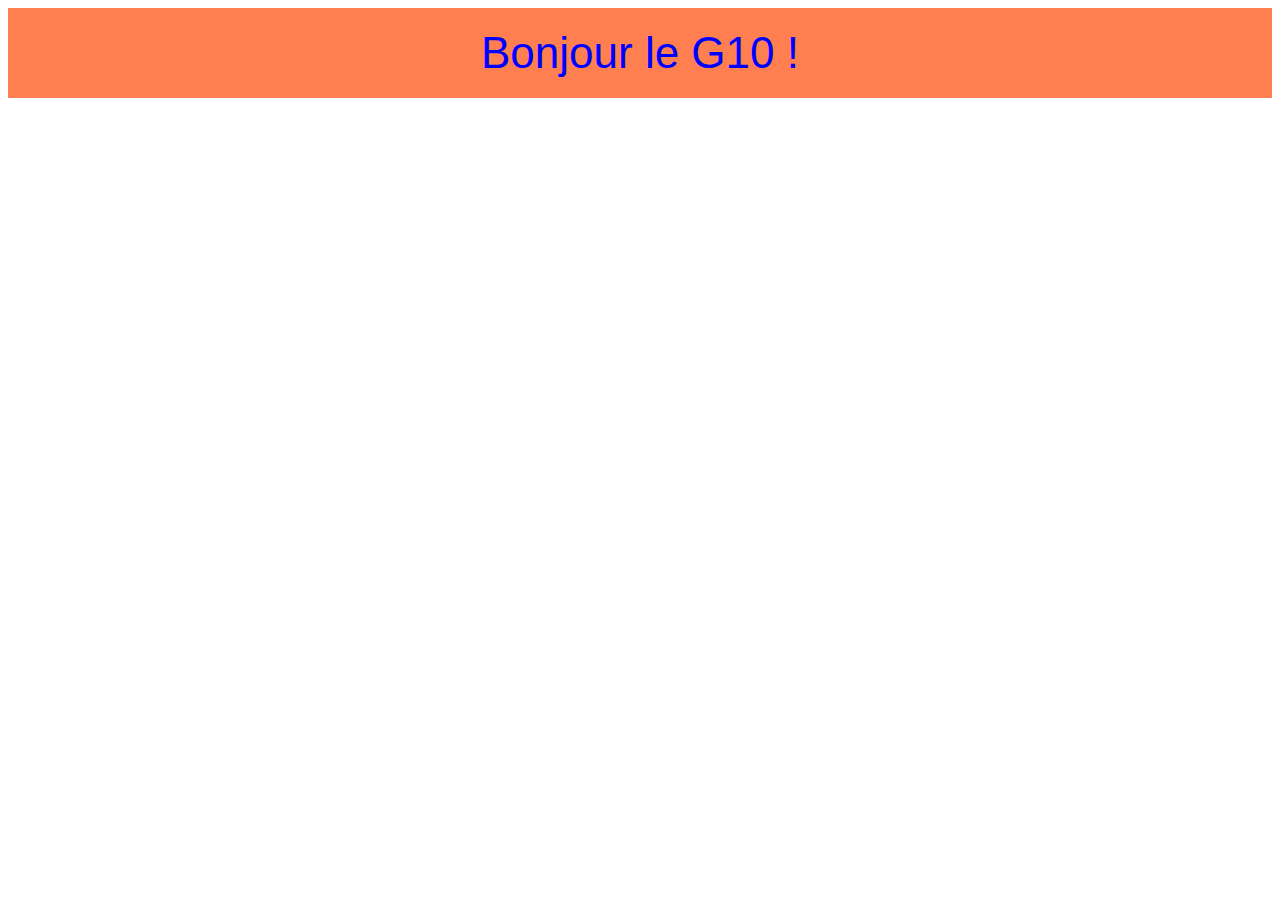
<file: index.html>
<!DOCTYPE html>
<html lang="fr">
<head>
    <meta charset="UTF-8">
    <meta name="viewport" content="width=device-width, initial-scale=1.0">
    <title>Démonstration Media Queries</title>
    <link rel="stylesheet" href="style.css">
</head>
<body>
    <div id="exemple">Bonjour le G10 !</div>
</body>
</html>
</file>
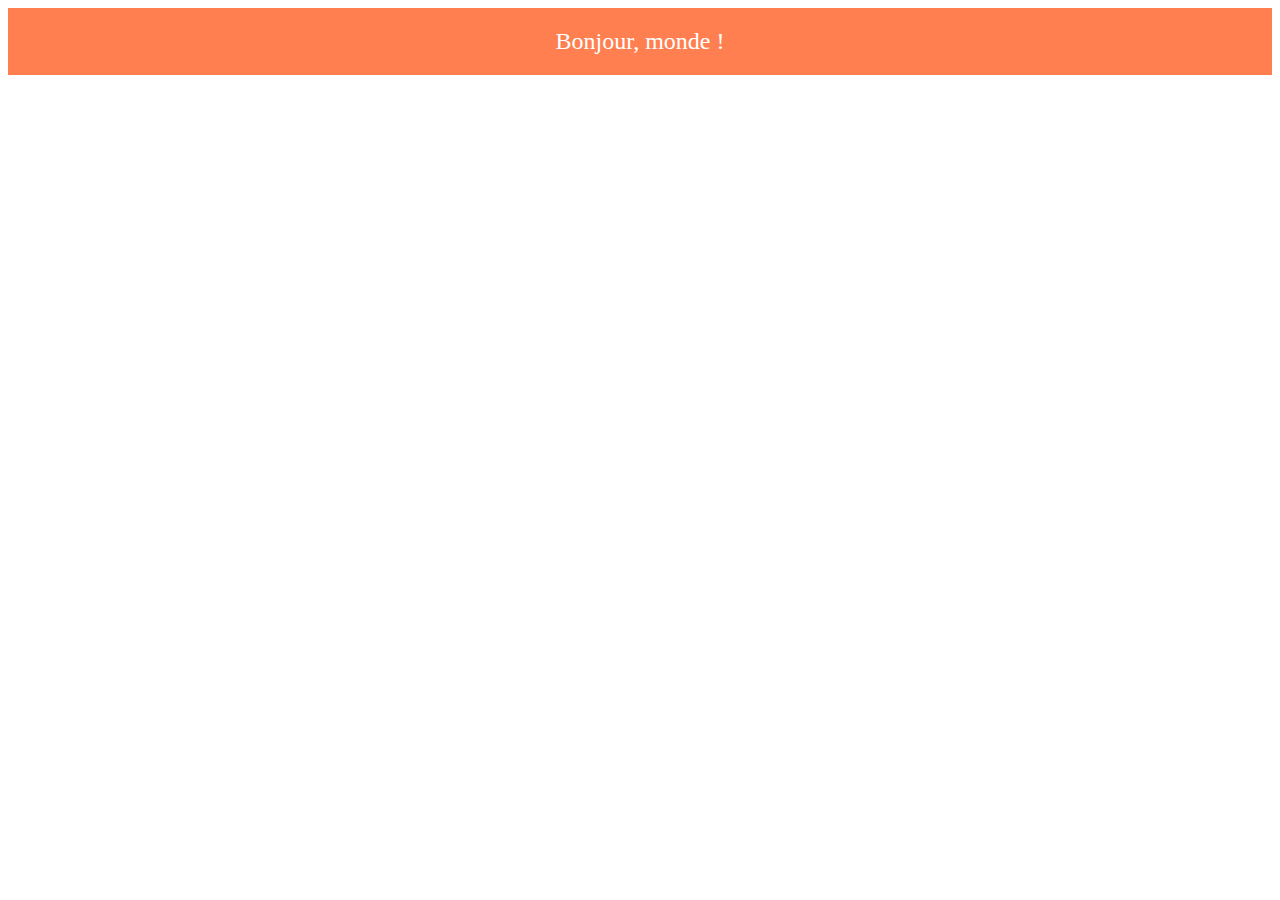
<file: html/index.html>
<!DOCTYPE html>
<html lang="fr">
<head>
    <meta charset="UTF-8">
    <meta name="viewport" content="width=device-width, initial-scale=1.0">
    <title>Démonstration Media Queries</title>
    <link rel="stylesheet" href="../css/style.css">
</head>
<body>
    <div id="exemple">Bonjour, monde !</div>
</body>
</html>
</file>
<file: style.css>
/* largeur inférieure à 600px, les styles de base sont appliqués sans modification */
#exemple {
    padding: 20px;
    text-align: center;
    background-color: gray; /* Couleur de fond par défaut */
    color: black; /* Couleur de texte par défaut */}

/* Media query pour les écrans  sup ou égal à 600px de large */
@media (min-width: 600px) {
    #exemple {
        background-color: lightblue; /* Change la couleur de fond */
        color: white; /* Change la couleur de texte */
    }
}

/* Media query pour les écrans sup ou égal à 900px de large */
@media (min-width: 900px) {
    #exemple {
        background-color: lightgreen; /* Change la couleur de fond */
        font-size: 44px; /* Augmente la taille de texte */
    }
}

/* Combinaison de conditions : paysage et largeur min de 600px */
@media (orientation: landscape) and (min-width: 600px) {
    #exemple {
        font-family: "Heebo", sans-serif; /* Change la police de caractères */
        background-color: coral; 
        color: rgb(0, 0, 255); /* Change la couleur de texte */

    }
}
</file>
<file: css/style.css>
#exemple {
    padding: 20px;
    text-align: center;
    background-color: lightgray; /* Couleur de fond par défaut */
    color: black; /* Couleur de texte par défaut */
    transition: all 0.5s ease; /* Transition douce pour les changements */
}

/* Media query pour les écrans supérieurs à 600px de large */
@media (min-width: 600px) {
    #exemple {
        background-color: lightblue; /* Change la couleur de fond */
        color: white; /* Change la couleur de texte */
    }
}

/* Media query pour les écrans supérieurs à 900px de large */
@media (min-width: 900px) {
    #exemple {
        background-color: lightgreen; /* Change la couleur de fond */
        font-size: 24px; /* Augmente la taille de texte */
    }
}

/* Combinaison de conditions : paysage et largeur min de 600px */
@media (orientation: landscape) and (min-width: 600px) {
    #exemple {
        background-color: coral; /* Couleur de fond spécifique pour le mode paysage */
    }
}
</file>
